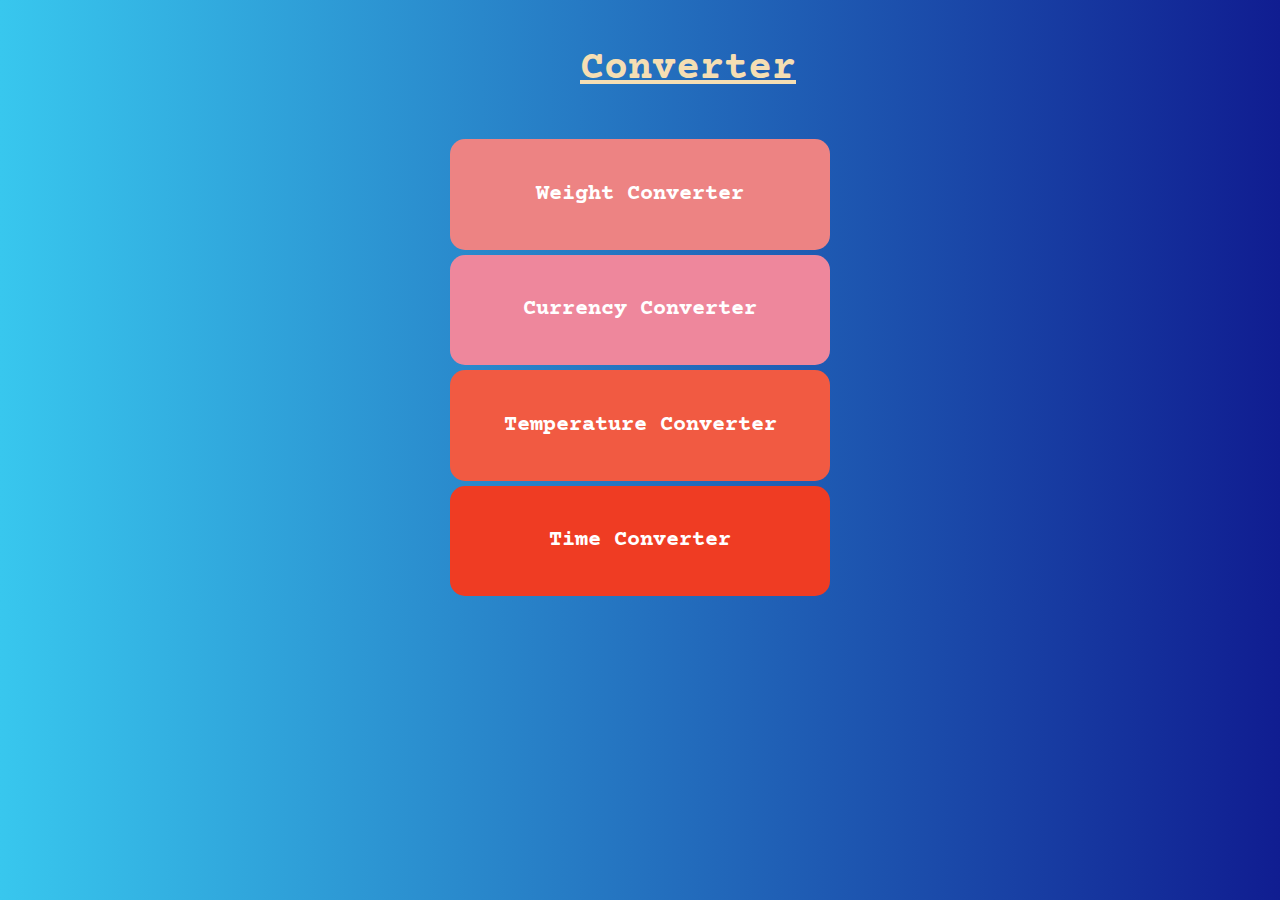
<file: index.html>
<!DOCTYPE html>
<html lang="en">
<head>
    <meta charset="UTF-8">
    <meta name="viewport" content="width=device-width, initial-scale=1.0">
    <link href="https://fonts.googleapis.com/css2?family=Courier+Prime&display=swap" rel="stylesheet">
    <link rel="stylesheet" href="style.css">
    <title>Converter</title>
</head>
<body>
    <header>
        <div class="main-heading">
            <h1>Converter</h1>
        </div>
    </header>

    <div class="container">
        <div class="weight-converter">
            <h3><a href="./weight converter/weightConverter.html" id="weight">Weight Converter</a></h3>
        </div>
        <div class="currency-converter">
            <h3><a href="./currency converter/currencyConverter.html" id="cuurency">Currency Converter</a></h3>
        </div>
        <div class="temp-converter">
            <h3><a href="./temp converter/tempConverter.html" id="temp">Temperature Converter</a></h3>
        </div>
        <div class="time-converter">
            <h3><a href="./time converter/timeConverter.html" id="time">Time Converter</a></h3>
        </div>
    </div>
</body>
</html>
</file>
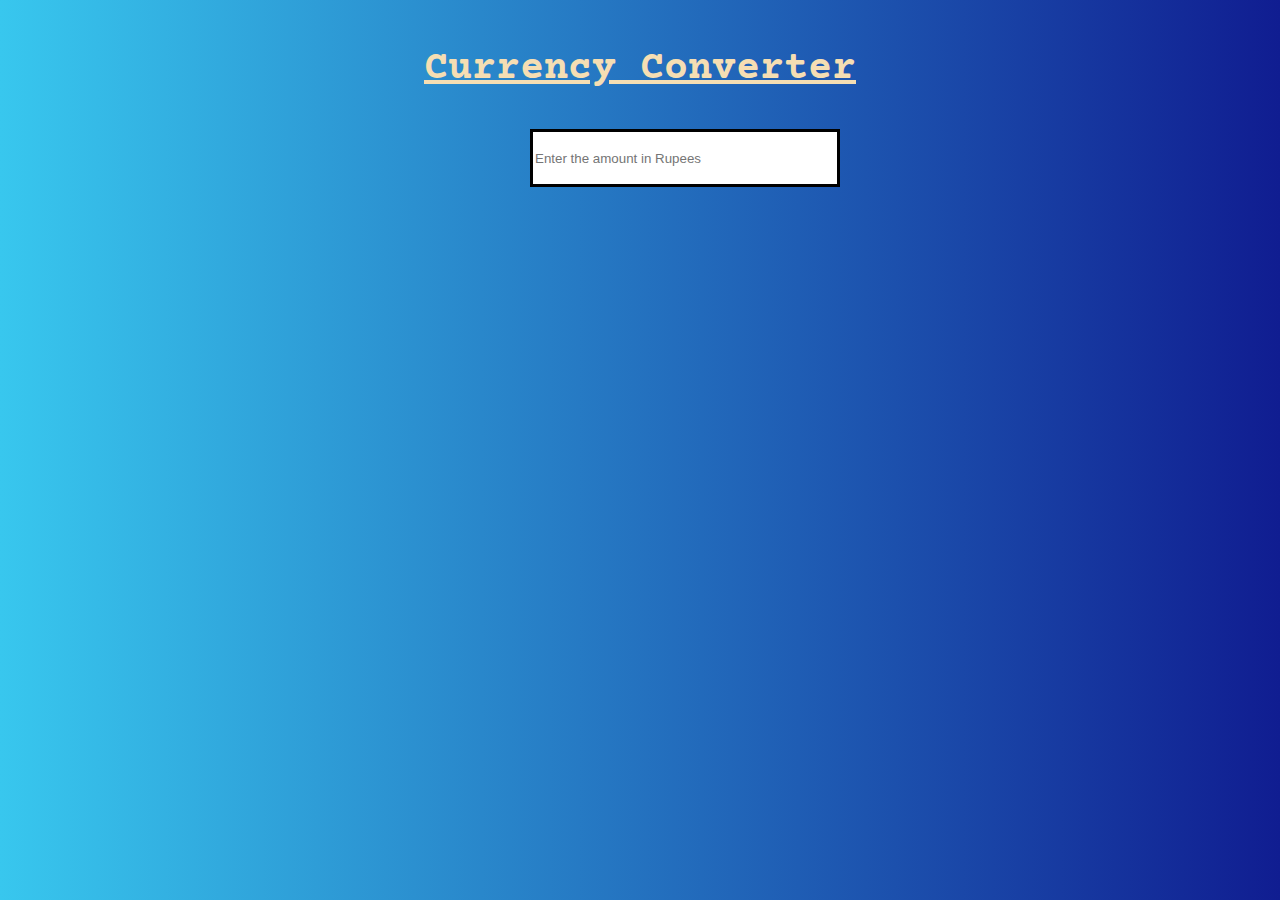
<file: currency converter/currencyConverter.html>
<!DOCTYPE html>
<html lang="en">
<head>
    <meta charset="UTF-8">
    <meta name="viewport" content="width=device-width, initial-scale=1.0">
    <link href="https://fonts.googleapis.com/css2?family=Courier+Prime&display=swap" rel="stylesheet">
    <link rel="stylesheet" href="./currencyConverter.css">
    <title>Currency Converter</title>
</head>
<body>
    <header>
        <div class="main-heading">
            <h1>Currency Converter</h1>
        </div>
    </header>

    <form>
        <div id="currency-input">
            <input type="number" name="currency-input" id="input" step="any" placeholder="Enter the amount in Rupees">
        </div>
    </form>

    <div id="output">
        <div class="card">
            <div class="card-block-1">
                <h4>USD: <span id="usdOutput"></span></h4>
                
            </div>
        </div>
        <div class="card">
            <div class="card-block-2">
                <h4>EUR: <span id="eurOutput"></span></h4>
                
            </div>
        </div>
        <div class="card">
            <div class="card-block-3">
                <h4>AUD: <span id="audOutput"></span></h4>
                
            </div>
        </div>
    </div>
    <script src="currencyConverter.js"></script>
</body>
</html>
</file>
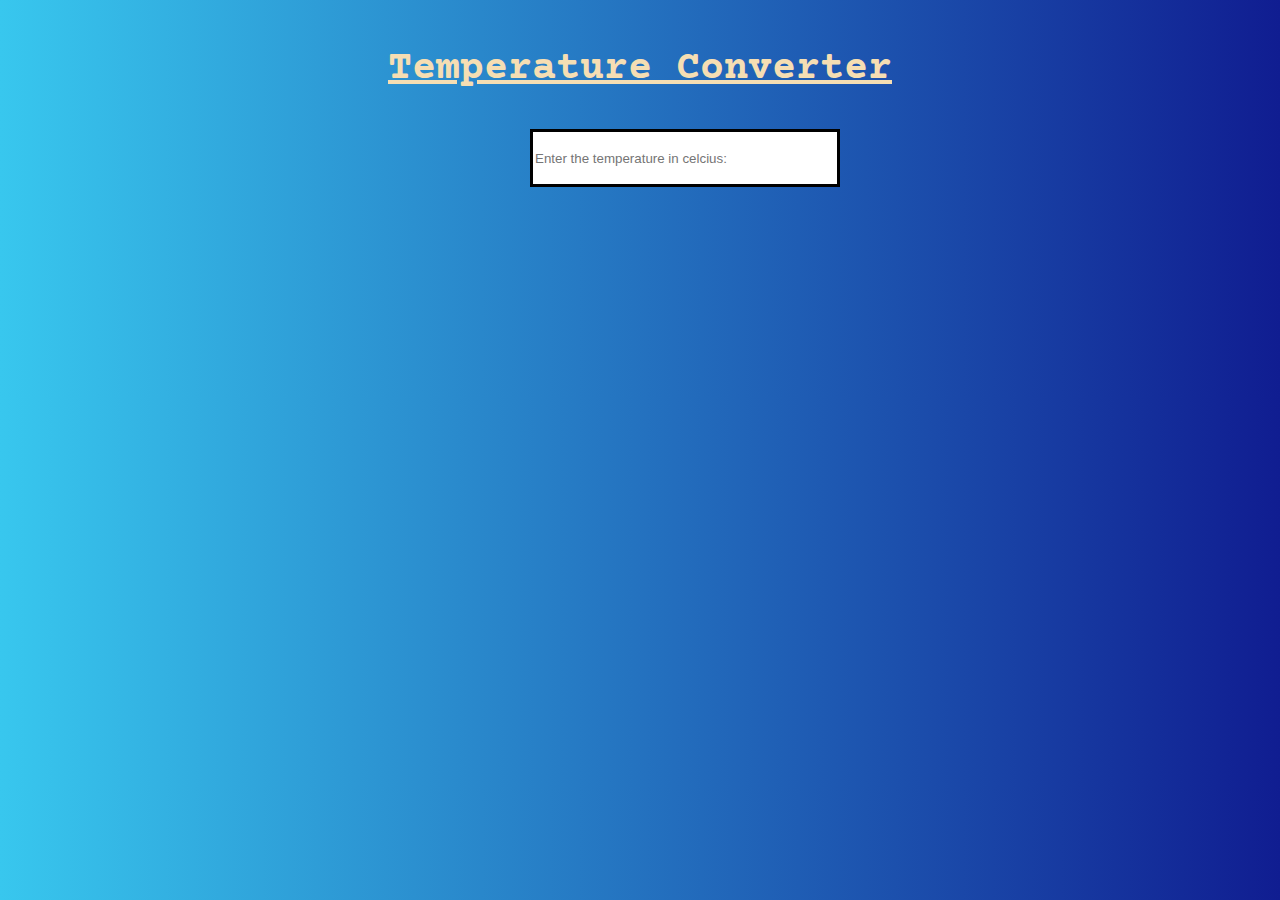
<file: temp converter/tempConverter.html>
<!DOCTYPE html>
<html lang="en">
<head>
    <meta charset="UTF-8">
    <meta name="viewport" content="width=device-width, initial-scale=1.0">
    <link href="https://fonts.googleapis.com/css2?family=Courier+Prime&display=swap" rel="stylesheet">
    <link rel="stylesheet" href="./tempConverter.css">
    <title>Temperature Converter</title>
</head>
<body>
    <header>
        <div class="main-heading">
            <h1>Temperature Converter</h1>
        </div>
    </header>

    <form>
        <div id="temperature-input">
            <input type="number" name="temperature-input" id="input" step="any" placeholder="Enter the temperature in celcius: ">
        </div>
    </form>

    <div id="output">
        <div class="card">
            <div class="card-block-1">
                <h4>Kelvin: <span id="kelvinOutput"></span></h4>
                
            </div>
        </div>
        <div class="card">
            <div class="card-block-2">
                <h4>Fahrenheit: <span id="fehrenheitOutput"></span></h4>
                
            </div>
        </div>
    </div>
    <script src="tempConverter.js"></script>
</body>
</html>
</file>
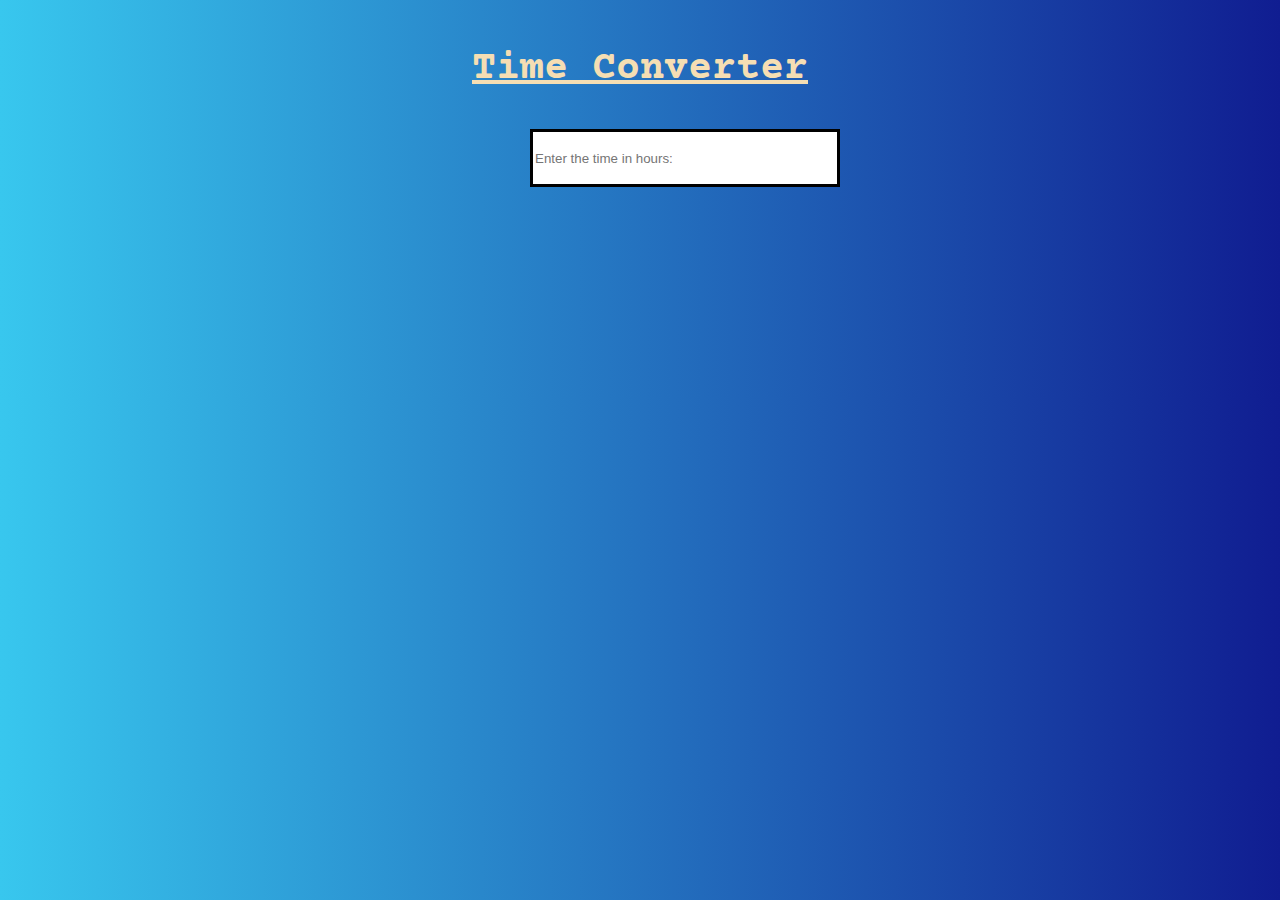
<file: time converter/timeConverter.html>
<!DOCTYPE html>
<html lang="en">
<head>
    <meta charset="UTF-8">
    <meta name="viewport" content="width=device-width, initial-scale=1.0">
    <link href="https://fonts.googleapis.com/css2?family=Courier+Prime&display=swap" rel="stylesheet">
    <link rel="stylesheet" href="./timeConverter.css">
    <title>Time Converter</title>
</head>
<body>
    <header>
        <div class="main-heading">
            <h1>Time Converter</h1>
        </div>
    </header>

    <form>
        <div id="time-input">
            <input type="number" name="Time-input" id="input" step="any" placeholder="Enter the time in hours: ">
        </div>
    </form>

    <div id="output">
        <div class="card">
            <div class="card-block-1">
                <h4>Minutes: </h4>
                <span id="minutesOutput"></span>
            </div>
        </div>
        <div class="card">
            <div class="card-block-2">
                <h4>Seconds: </h4>
                <div id="secondsOutput"></div>
            </div>
        </div>
    </div>
    <script src="timeConverter.js"></script>
</body>
</html>
</file>
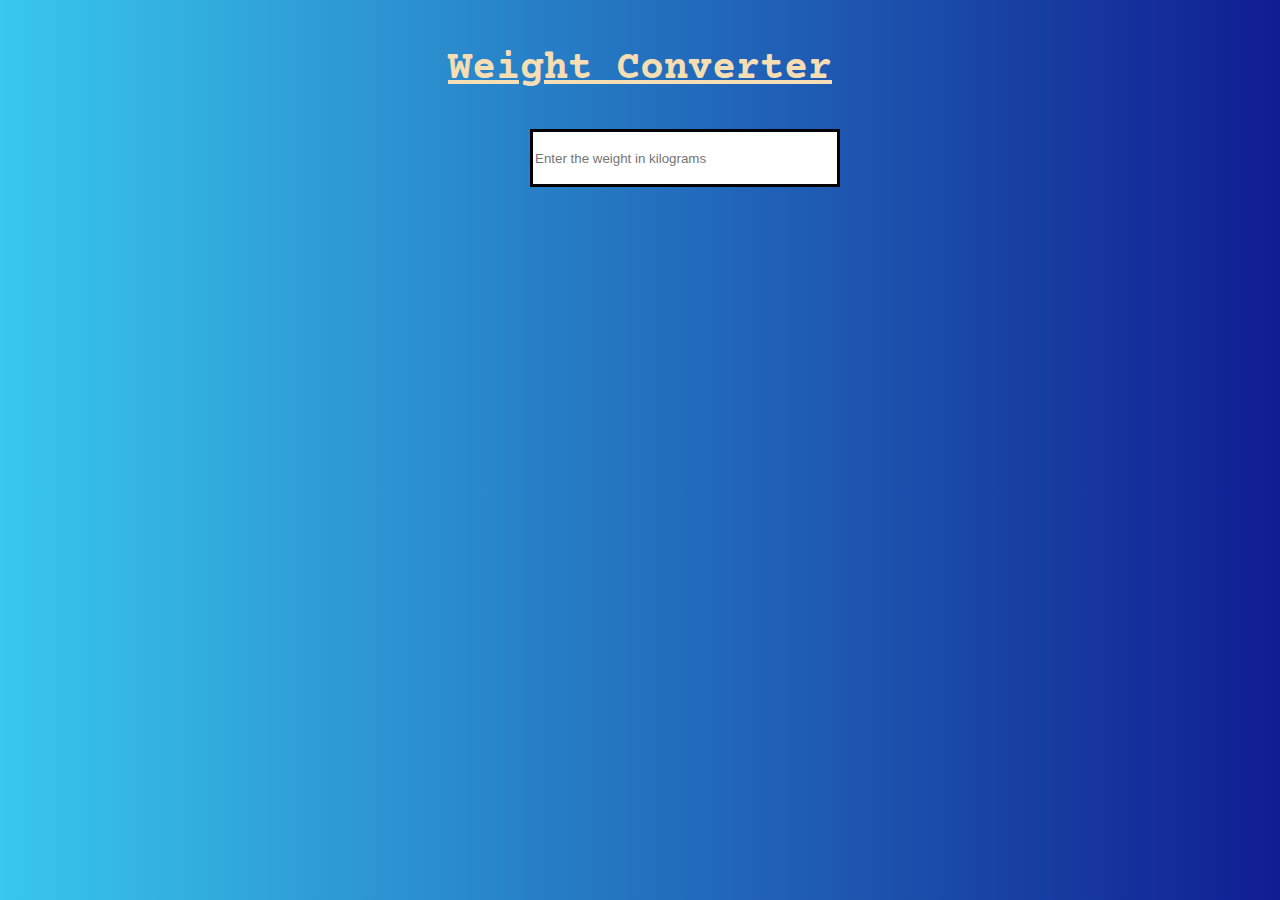
<file: weight converter/weightConverter.html>
<!DOCTYPE html>
<html lang="en">
<head>
    <meta charset="UTF-8">
    <meta name="viewport" content="width=device-width, initial-scale=1.0">
    <link href="https://fonts.googleapis.com/css2?family=Courier+Prime&display=swap" rel="stylesheet">
    <link rel="stylesheet" href="./weightConverter.css">
    <title>Weight Converter</title>
</head>
<body>
    <header>
        <div class="main-heading">
            <h1>Weight Converter</h1>
        </div>
    </header>

    <form>
        <div id="weight-input">
            <input type="number" name="weight-input" id="input" step="any" placeholder="Enter the weight in kilograms">
        </div>
    </form>

    <div id="output">
        <div class="card">
            <div class="card-block-1">
                <h4>Grams: <span id="gramsOutput"></span></h4>
                
            </div>
        </div>
        <div class="card">
            <div class="card-block-2">
                <h4>Pounds: <span id="poundsOutput"></span></h4>
                
            </div>
        </div>
        <div class="card">
            <div class="card-block-3">
                <h4>Ounces: <span id="oucesOutput"></span></h4>
            </div>
        </div>
    </div>
    <script src="weightConverter.js"></script>
</body>
</html>
</file>
<file: style.css>
body {
    font-family: 'Courier Prime', monospace;
    line-height: 1.6em;
    font-size: 16px;
    margin: 0px;
    background: linear-gradient(90deg, #38c7ee 0%, #101d91 100%);
}

a {
    text-decoration: none;
    color: white;
}

a:hover {
    text-decoration: underline;
}

.main-heading {
    margin: 20px 570px;
    padding: 10px;
    text-decoration: underline;
    font-size: 20px;
    margin-top: 20px;
    color: wheat;
}

.weight-converter {
    min-width: 150px;
    border-radius: 15px;
    margin: 5px 450px;
    padding: 20px;
    text-align: center;
    font-size: 1.2rem;
    background: #ed8383;
}

.currency-converter {
    min-width: 150px;
    border-radius: 15px;
    margin: 5px 450px;
    padding: 20px;
    text-align: center;
    font-size: 1.2rem;
    background: #ee879c;
}
.temp-converter {
    min-width: 150px;
    border-radius: 15px;
    margin: 5px 450px;
    padding: 20px;
    text-align: center;
    background: #f15a42;
    font-size: 1.2rem;
}
.time-converter {
    border-radius: 15px;
    margin: 5px 450px;
    padding: 20px;
    text-align: center;
    font-size: 1.2rem;
    background: #ef3c23;
}

.weight-converter:hover , .time-converter:hover, .temp-converter:hover, .currency-converter:hover {
    background: dark brown;
}
</file>
<file: currency converter/currencyConverter.css>
body {
    font-family: 'Courier Prime', monospace;
    line-height: 1.6em;
    font-size: 16px;
    margin: 0px;
    background: linear-gradient(90deg, #38c7ee 0%, #101d91 100%);
}

.main-heading {
    text-align: center;
    padding: 10px;
    text-decoration: underline;
    font-size: 20px;
    margin-top: 20px;
    color: wheat;
}

#currency-input {
    margin: 10px 530px;    
}

#input {
    width: 300px;
    height: 50px;
    border: 3px solid black;
}

.card-block-1 {
    border: 0.0001px solid #01d135;
    border-radius: 15px;
    margin: 5px 500px;
    padding-left: 20px;
    color: white;
    font-size: 25px;
    min-width: 150px;
    background: #01d135;
}

.card-block-2 {
    border: 0.0001px solid rgb(31, 175, 38);
    border-radius: 15px;
    margin: 5px 500px;
    padding-left: 20px;
    color: white;
    font-size: 25px;
    background: rgb(31, 175, 38);
}

.card-block-3 {
    border: 0.0001px solid #048b0b;
    border-radius: 15px;
    margin: 5px 500px;
    padding-left: 20px;
    color: white;
    font-size: 25px;
    background: #048b0b;
}
</file>
<file: temp converter/tempConverter.css>
body {
    font-family: 'Courier Prime', monospace;
    line-height: 1.6em;
    font-size: 16px;
    margin: 0px;
    background: linear-gradient(90deg, #38c7ee 0%, #101d91 100%);
}


.main-heading {
    text-align: center;
    padding: 10px;
    text-decoration: underline;
    font-size: 20px;
    margin-top: 20px;
    color: wheat;
}

#temperature-input {
    margin: 10px 530px;    
}

#input {
    width: 300px;
    height: 50px;
    border: 3px solid black;
}


.card-block-1 {
    border: 0.0001px solid #01d135;
    border-radius: 15px;
    margin: 5px 500px;
    padding-left: 20px;
    color: white;
    font-size: 25px;
    min-width: 150px;
    background: #01d135;
}

.card-block-2 {
    border: 0.0001px solid rgb(31, 175, 38);
    border-radius: 15px;
    margin: 5px 500px;
    padding-left: 20px;
    color: white;
    font-size: 25px;
    background: rgb(31, 175, 38);
}
</file>
<file: time converter/timeConverter.css>
body {
    font-family: 'Courier Prime', monospace;
    line-height: 1.6em;
    font-size: 16px;
    margin: 0px;
    background: linear-gradient(90deg, #38c7ee 0%, #101d91 100%);
}

.main-heading {
    text-align: center;
    padding: 10px;
    text-decoration: underline;
    font-size: 20px;
    margin-top: 20px;
    color: wheat;
}

#time-input {
    margin: 10px 530px;    
}

#input {
    width: 300px;
    height: 50px;
    border: 3px solid black;
}

.card-block-1 {
    border: 0.0001px solid #01d135;
    border-radius: 15px;
    margin: 5px 500px;
    padding-left: 20px;
    color: white;
    font-size: 25px;
    min-width: 150px;
    background: #01d135;
}

.card-block-2 {
    border: 0.0001px solid rgb(31, 175, 38);
    border-radius: 15px;
    margin: 5px 500px;
    padding-left: 20px;
    color: white;
    font-size: 25px;
    background: rgb(31, 175, 38);
}
</file>
<file: weight converter/weightConverter.css>
body {
    font-family: 'Courier Prime', monospace;
    line-height: 1.6em;
    font-size: 16px;
    margin: 0px;
    background: linear-gradient(90deg, #38c7ee 0%, #101d91 100%);
}

.main-heading {
    text-align: center;
    padding: 10px;
    text-decoration: underline;
    font-size: 20px;
    margin-top: 20px;
    color: wheat;
}

#weight-input {
    margin: 10px 530px;    
}

#input {
    width: 300px;
    height: 50px;
    border: 3px solid black;
}

.card-block-1 {
    border: 0.0001px solid #01d135;
    border-radius: 15px;
    margin: 5px 500px;
    padding-left: 20px;
    color: white;
    font-size: 25px;
    min-width: 150px;
    background: #01d135;
}

.card-block-2 {
    border: 0.0001px solid rgb(31, 175, 38);
    border-radius: 15px;
    margin: 5px 500px;
    padding-left: 20px;
    color: white;
    font-size: 25px;
    background: rgb(31, 175, 38);
}

.card-block-3 {
    border: 0.0001px solid #048b0b;
    border-radius: 15px;
    margin: 5px 500px;
    padding-left: 20px;
    color: white;
    font-size: 25px;
    background: #048b0b;
}
</file>
